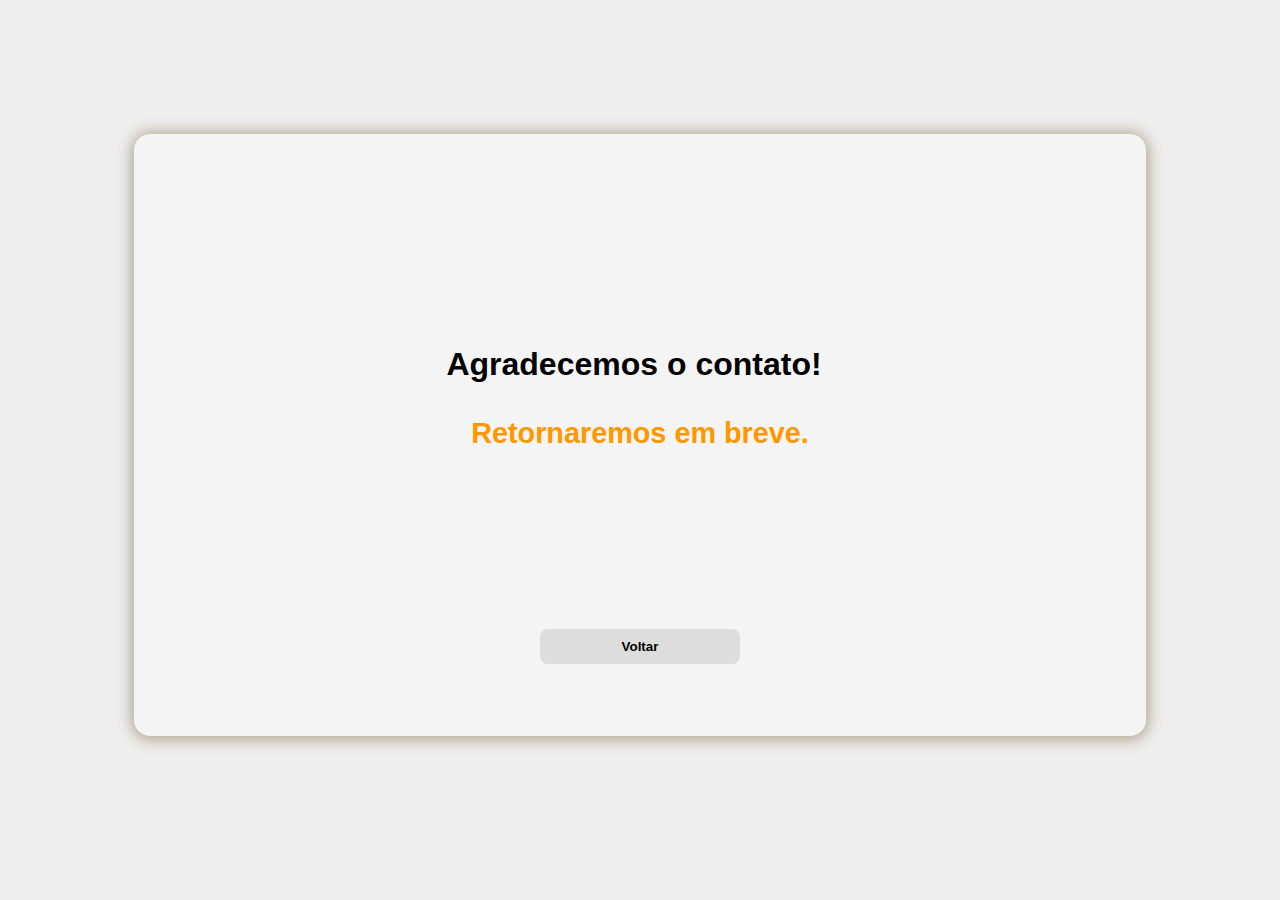
<file: envio.html>
<!DOCTYPE html>
<html lang="en">

<head>
    <meta charset="UTF-8">
    <meta name="viewport" content="width=device-width, initial-scale=1.0">
    <title>Receitas</title>
    <link rel="stylesheet" href="/src/styles.css">
</head>

<body>
    <div class="centralizar">
    <div class="container">
        <h1>Agradecemos o contato!</h1>
        <span>Retornaremos em breve.</span>
        <form class="obrigado" action="/index.html" method="get">
           <div class="centralizar">
            <button class="botao-voltar" type="submit">Voltar</button>
            </div>
        </form>
    </div>
    </div>
</body>

</html>
</file>
<file: src/styles.css>
body {
    background-color: #eee;
    font-family: 'Trebuchet MS', 'Lucida Sans Unicode', 'Lucida Grande', 'Lucida Sans', Arial, sans-serif;
    padding: 0px;
}

.container {
    width: 80%;
    margin: 0 auto;
    align-items: center;
    justify-content: center;
    padding: 12px 0px;
    border-radius: 16px;
    background: #f4f4f4;
    box-shadow: 0px 1px 15px 2px #533e0370;
}



.section-generic {
    width: 100%;
    background-color: #ddd;
    padding-top: 40px;
}

h1 {
    padding: 0px 12px 12px 0px;
    text-align: center;
}

h2 {
    text-align: center;
    width: 50%;
    color: #fff;
}

h3{
    padding: 1rem 4rem;
    width: 50%;
    color: #000;
}

h4 {
    color: #555;
    padding: 0px 4rem;
    width: 50%;
    margin: 0;
}

 .list-container{
    width: fit-content;
    display: flex;
    justify-content: center;
    align-items: center;
    margin: 30px auto;
    border-radius: 16px;
    background-color: #999;
    padding: 0px 20px;
        box-shadow: inset 0 2px 16px 0px #3335;

}

.list-container ul li {
    border-bottom: 1px solid #ddd;
    padding: 6px 0;
    list-style: none;
    width: 20rem;
    justify-content: center;
    align-items: center;
}

.list-container ul li:last-child {
    border-bottom: none; /* Remove a linha do último item */
}

.form-container {
    display: flex;
    justify-content: center;
    align-items: center;
    width: 100%;
    box-shadow: -2px 2px 5px 2px #533e0370; 
}

.obrigado  {
    width: auto;
    background-color: #00000000;
}

.section-container {
    width: 100%;
    background-color: #f1ad00;

}

form, .list-container {
    background-color: #fff;

}

form {
    display: grid;
    align-items: center;
    padding: 60px 60px;
    width: 40%;

}

input{
    padding: 10px;
    border-radius: 8px;
    border: none;
    margin: 5px 0px 20px ;
    background-color: #eee;
}

textarea {
    padding: 10px;
    border-radius: 8px;
    border: none;
    margin: 5px 0px 20px ;
    background-color: #eee;
    resize: vertical; /* Permite redimensionar verticalmente */
}

button {
    padding: 10px;
    border-radius: 8px;
    background-color: #ddd;
    cursor: pointer;
    margin-top: 30px;
    border: none;
    font-weight: bold;
    transition: 0.3s;
}


button:hover {
    background-color: #ffe625;
    color: white;
}


.botao-voltar {
    width: 200px;
    display: flexbox;
 
}

.centralizar {
    display: flex;
    justify-content: center;
    align-items: center;
    width: 100%;
    height: fit-content; 
    padding-top: 10%;
}

.centralizar h1 {
    margin-top: 200px;
}

.botao-voltar:hover {
    background-color: #ffe625;
    color: white;
}

ol {
    margin-left: 6rem;
    padding-left: 0;
    color: #333;
    font-size: 1em;
        list-style: upper-roman;

}

ol li {
    margin-bottom: 10px;
}

ol li::marker {
    color: #ff9800; /* Cor do marcador */
    font-weight: bold; /* Deixa o marcador em negrito */
}

ol li:last-child {
    margin-bottom: 4rem; /* Remove a margem do último item */
}

p{
    text-align: center;
    font-size: 1em;
    color: #555;
    margin: 0;
}

footer {
    text-align: center;
    padding: 100px;
    margin-top: 100px;
    background-color: #00000020;
}

span {
    color: #ff9800;
    font-weight: bold;
    font-size: 1.8rem;
    display: block;
    text-align: center;
}
</file>
